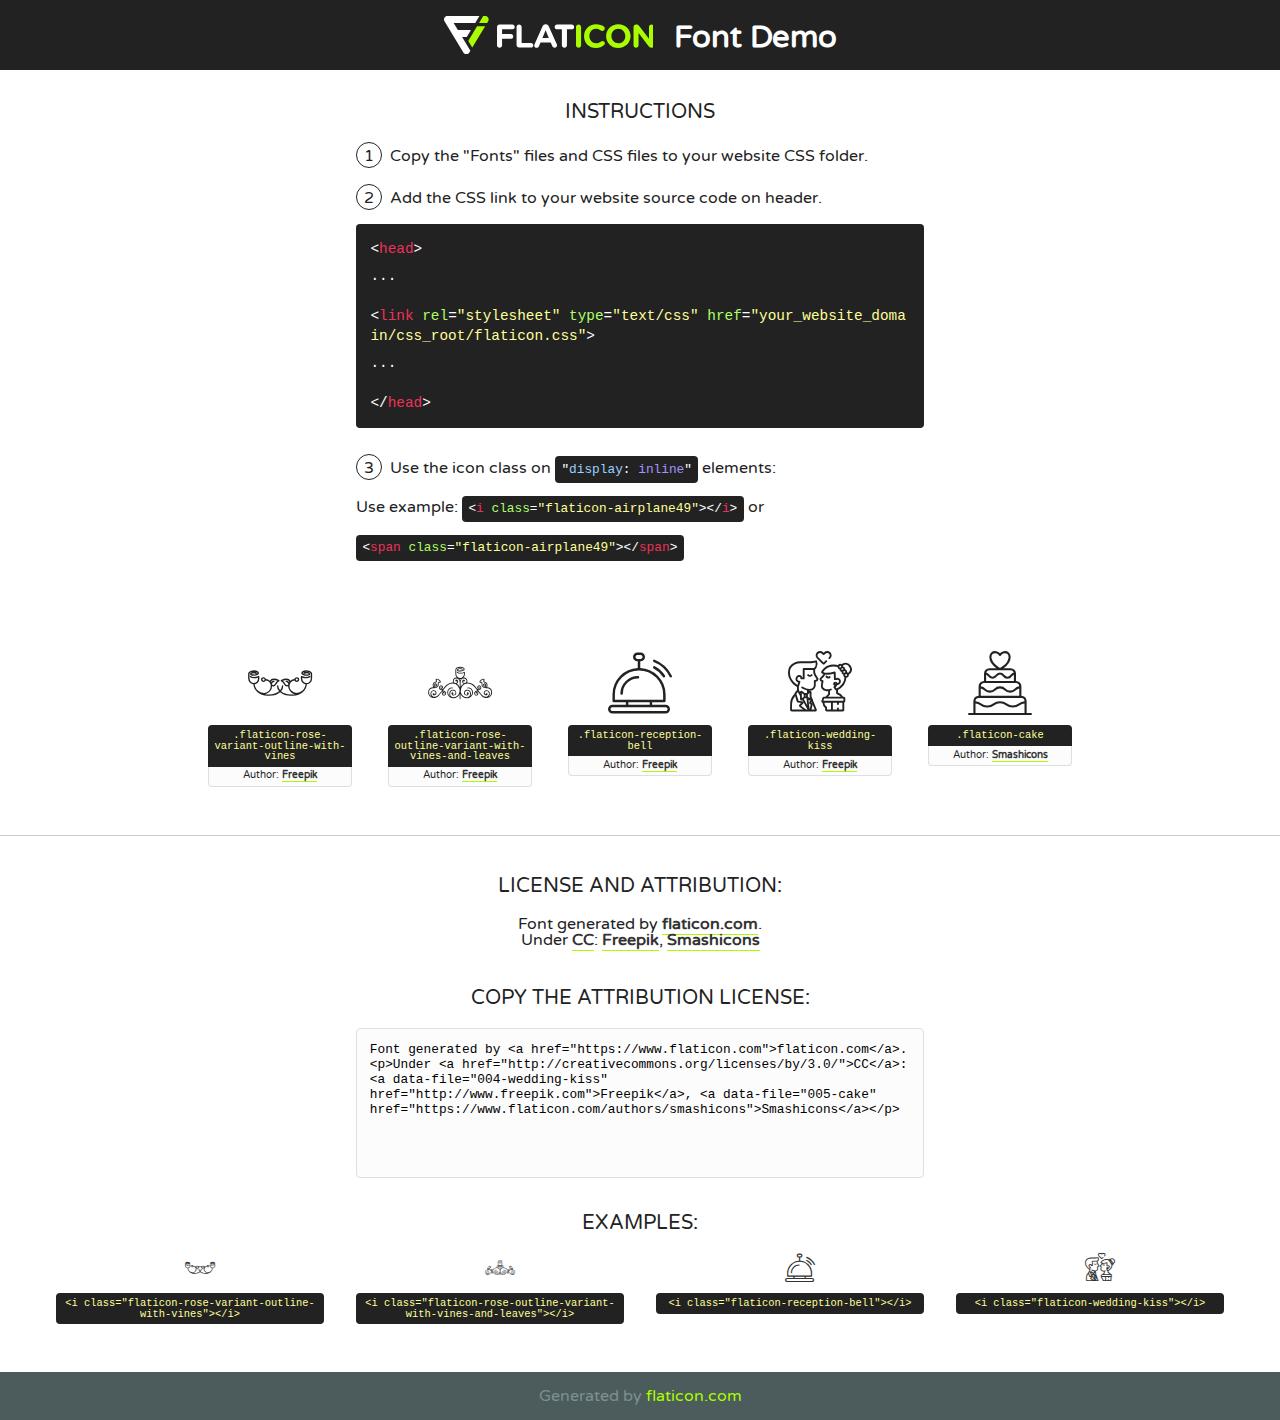
<file: static/fonts/flaticon/font/flaticon.html>
<!DOCTYPE html>
<!--
  Flaticon icon font: Flaticon
  Creation date: 30/08/2019 12:57
-->
<html>
<!DOCTYPE html>
<html>

<head>
    <title>Flaticon WebFont</title>
    <link href="http://fonts.googleapis.com/css?family=Varela+Round" rel="stylesheet" type="text/css" />
    <link rel="stylesheet" type="text/css" href="flaticon.css">
    <meta charset="UTF-8">
    <style>
    html, body, div, span, applet, object, iframe,
    h1, h2, h3, h4, h5, h6, p, blockquote, pre,
    a, abbr, acronym, address, big, cite, code,
    del, dfn, em, img, ins, kbd, q, s, samp,
    small, strike, strong, sub, sup, tt, var,
    b, u, i, center,
    dl, dt, dd, ol, ul, li,
    fieldset, form, label, legend,
    table, caption, tbody, tfoot, thead, tr, th, td,
    article, aside, canvas, details, embed, 
    figure, figcaption, footer, header, hgroup, 
    menu, nav, output, ruby, section, summary,
    time, mark, audio, video {
        margin: 0;
        padding: 0;
        border: 0;
        font-size: 100%;
        font: inherit;
        vertical-align: baseline;
    }
    /* HTML5 display-role reset for older browsers */
    article, aside, details, figcaption, figure, 
    footer, header, hgroup, menu, nav, section {
        display: block;
    }
    body {
        line-height: 1;
    }
    ol, ul {
        list-style: none;
    }
    blockquote, q {
        quotes: none;
    }
    blockquote:before, blockquote:after,
    q:before, q:after {
        content: '';
        content: none;
    }
    table {
        border-collapse: collapse;
        border-spacing: 0;
    }
    body {
        font-family: 'Varela Round', Helvetica, Arial, sans-serif;
        font-size: 16px;
        color: #222;
    }
    a {
        color: #333;
        border-bottom: 1px solid #a9fd00;
        font-weight: bold;
        text-decoration: none;
    }
    * {
        -moz-box-sizing: border-box;
        -webkit-box-sizing: border-box;
        box-sizing: border-box;
        margin: 0;
        padding: 0;
    }
    [class^="flaticon-"]:before, [class*=" flaticon-"]:before, [class^="flaticon-"]:after, [class*=" flaticon-"]:after {
        font-family: Flaticon;
        font-size: 30px;
        font-style: normal;
        margin-left: 20px;
        color: #333;
    }
    .wrapper {
        max-width: 600px;
        margin: auto;
        padding: 0 1em;
    }
    .title {
        font-size: 1.25em;
        text-align: center;
        margin-bottom: 1em;
        text-transform: uppercase;
    }
    header {
        text-align: center;
        background-color: #222;
        color: #fff;
        padding: 1em;
    }
    header .logo {
        width: 210px;
        height: 38px;
        display: inline-block;
        vertical-align: middle;
        margin-right: 1em;
        border: none;
    }
    header strong {
        font-size: 1.95em;
        font-weight: bold;
        vertical-align: middle;
        margin-top: 5px;
        display: inline-block;
    }
    .demo {
        margin: 2em auto;
        line-height: 1.25em;
    }
    .demo ul li {
        margin-bottom: 1em;
    }
    .demo ul li .num {
        color: #222;
        border-radius: 20px;
        display: inline-block;
        width: 26px;
        padding: 3px;
        height: 26px;
        text-align: center;
        margin-right: 0.5em;
        border: 1px solid #222;
    }
    .demo ul li code {
        background-color: #222;
        border-radius: 4px;
        padding: 0.25em 0.5em;
        display: inline-block;
        color: #fff;
        font-family: Consolas,Monaco,Lucida Console,Liberation Mono,DejaVu Sans Mono,Bitstream Vera Sans Mono,Courier New, monospace;
        font-weight: lighter;
        margin-top: 1em;
        font-size: 0.8em;
        word-break: break-all;
    }
    .demo ul li code.big {
        padding: 1em;
        font-size: 0.9em;
    }
    .demo ul li code .red {
        color: #EF3159;
    }
    .demo ul li code .green {
        color: #ACFF65;
    }
    .demo ul li code .yellow {
        color: #FFFF99;
    }
    .demo ul li code .blue {
        color: #99D3FF;
    }
    .demo ul li code .purple {
        color: #A295FF;
    }
    .demo ul li code .dots {
        margin-top: 0.5em;
        display: block;
    }
    #glyphs {
        border-bottom: 1px solid #ccc;
        padding: 2em 0;
        text-align: center;
    }
    .glyph {
        display: inline-block;
        width: 9em;
        margin: 1em;
        text-align: center;
        vertical-align: top;
        background: #FFF;
    }
    .glyph .glyph-icon {
        padding: 10px;
        display: block;
        font-family:"Flaticon";
        font-size: 64px;
        line-height: 1;
    }
    .glyph .glyph-icon:before {
        font-size: 64px;
        color: #222;
        margin-left: 0;
    }
    .class-name {
        font-size: 0.65em;
        background-color: #222;
        color: #fff;
        border-radius: 4px 4px 0 0;
        padding: 0.5em;
        color: #FFFF99;
        font-family: Consolas,Monaco,Lucida Console,Liberation Mono,DejaVu Sans Mono,Bitstream Vera Sans Mono,Courier New, monospace;
    }
    .author-name {
        font-size: 0.6em;
        background-color: #fcfcfd;
        border: 1px solid #DEDEE4;
        border-top: 0;
        border-radius: 0 0 4px 4px;
        padding: 0.5em;
    }
    .class-name:last-child {
        font-size: 10px;
        color:#888;
    }
    .class-name:last-child a {
        font-size: 10px;
        color:#555;
    }
    .class-name:last-child a:hover {
        color:#a9fd00;
    }
    .glyph > input {
        display: block;
        width: 100px;
        margin: 5px auto;
        text-align: center;
        font-size: 12px;
        cursor: text;
    }
    .glyph > input.icon-input {
        font-family:"Flaticon";
        font-size: 16px;
        margin-bottom: 10px;
    }
    .attribution .title {
        margin-top: 2em;
    }
    .attribution textarea {
        background-color: #fcfcfd;
        padding: 1em;
        border: none;
        box-shadow: none;
        border: 1px solid #DEDEE4;
        border-radius: 4px;
        resize: none;
        width: 100%;
        height: 150px;
        font-size: 0.8em;
        font-family: Consolas,Monaco,Lucida Console,Liberation Mono,DejaVu Sans Mono,Bitstream Vera Sans Mono,Courier New, monospace;
        -webkit-appearance: none;
    }
    .iconsuse {
        margin: 2em auto;
        text-align: center;
        max-width: 1200px;
    }
    .iconsuse:after {
        content: '';
        display: table;
        clear: both;
    }
    .iconsuse .image {
        float: left;
        width: 25%;
        padding: 0 1em;
    }
    .iconsuse .image p {
        margin-bottom: 1em;
    }
    .iconsuse .image span {
        display: block;
        font-size: 0.65em;
        background-color: #222;
        color: #fff;
        border-radius: 4px;
        padding: 0.5em;
        color: #FFFF99;
        margin-top: 1em;
        font-family: Consolas,Monaco,Lucida Console,Liberation Mono,DejaVu Sans Mono,Bitstream Vera Sans Mono,Courier New, monospace;
    }
    #footer {
        text-align: center;
        background-color: #4C5B5C;
        color: #7c9192;
        padding: 1em;
    }
    #footer a {
        border: none;
        color: #a9fd00;
        font-weight: normal;
    }
    @media (max-width: 960px) {
        .iconsuse .image {
            width: 50%;
        }
    }
    @media (max-width: 560px) {
        .iconsuse .image {
            width: 100%;
        }
    }
    </style>
</head>

<body class="characters-off">

    <header>
        <a href="https://www.flaticon.com" target="_blank" class="logo">
            <svg version="1.1" xmlns="http://www.w3.org/2000/svg" xmlns:xlink="http://www.w3.org/1999/xlink" xmlns:a="http://ns.adobe.com/AdobeSVGViewerExtensions/3.0/" viewBox="0 0 560.875 102.036" enable-background="new 0 0 560.875 102.036" xml:space="preserve">
                <defs>
                </defs>
                <g>
                    <g class="letters">
                        <path fill="#ffffff" d="M141.596,29.675c0-3.777,2.985-6.767,6.764-6.767h34.438c3.426,0,6.15,2.728,6.15,6.15
                        c0,3.43-2.724,6.149-6.15,6.149h-27.674v13.091h23.719c3.429,0,6.151,2.724,6.151,6.15c0,3.43-2.723,6.149-6.151,6.149h-23.719
                        v17.574c0,3.773-2.986,6.761-6.764,6.761c-3.779,0-6.764-2.989-6.764-6.761V29.675z"></path>
                        <path fill="#ffffff" d="M193.844,29.149c0-3.781,2.985-6.767,6.764-6.767c3.776,0,6.763,2.985,6.763,6.767v42.957h25.039
                        c3.426,0,6.149,2.726,6.149,6.153c0,3.425-2.723,6.15-6.149,6.15h-31.802c-3.779,0-6.764-2.986-6.764-6.768V29.149z"></path>
                        <path fill="#ffffff" d="M241.891,75.71l21.438-48.407c1.492-3.341,4.215-5.357,7.906-5.357h0.792
                        c3.686,0,6.323,2.017,7.815,5.357l21.439,48.407c0.436,0.967,0.701,1.845,0.701,2.723c0,3.602-2.809,6.501-6.414,6.501
                        c-3.161,0-5.269-1.845-6.499-4.655l-4.132-9.661h-27.059l-4.301,10.102c-1.144,2.631-3.426,4.214-6.237,4.214
                        c-3.517,0-6.24-2.81-6.24-6.325C241.1,77.64,241.451,76.677,241.891,75.71z M279.932,58.666l-8.521-20.297l-8.526,20.297H279.932
                        z"></path>
                        <path fill="#ffffff" d="M314.864,35.387H301.86c-3.429,0-6.239-2.813-6.239-6.238c0-3.429,2.811-6.24,6.239-6.24h39.533
                        c3.426,0,6.237,2.811,6.237,6.24c0,3.425-2.811,6.238-6.237,6.238h-13.001v42.785c0,3.773-2.99,6.761-6.764,6.761
                        c-3.779,0-6.764-2.989-6.764-6.761V35.387z"></path>
                        <path fill="#A9FD00" d="M352.615,29.149c0-3.781,2.985-6.767,6.767-6.767c3.774,0,6.761,2.985,6.761,6.767v49.024
                        c0,3.773-2.987,6.761-6.761,6.761c-3.781,0-6.767-2.989-6.767-6.761V29.149z"></path>
                        <path fill="#A9FD00" d="M374.132,53.836v-0.179c0-17.481,13.178-31.801,32.065-31.801c9.22,0,15.459,2.458,20.557,6.238
                        c1.402,1.054,2.637,2.985,2.637,5.357c0,3.692-2.985,6.59-6.681,6.59c-1.845,0-3.071-0.702-4.044-1.319
                        c-3.776-2.813-7.729-4.393-12.562-4.393c-10.364,0-17.831,8.611-17.831,19.154v0.173c0,10.542,7.291,19.329,17.831,19.329
                        c5.715,0,9.492-1.756,13.359-4.834c1.049-0.874,2.458-1.491,4.039-1.491c3.429,0,6.325,2.813,6.325,6.236
                        c0,2.106-1.056,3.78-2.282,4.834c-5.539,4.834-12.036,7.733-21.878,7.733C387.572,85.464,374.132,71.493,374.132,53.836z"></path>
                        <path fill="#A9FD00" d="M433.009,53.836v-0.179c0-17.481,13.79-31.801,32.766-31.801c18.981,0,32.592,14.143,32.592,31.628v0.173
                        c0,17.483-13.785,31.807-32.769,31.807C446.625,85.464,433.009,71.32,433.009,53.836z M484.224,53.836v-0.179
                        c0-10.539-7.725-19.326-18.626-19.326c-10.893,0-18.449,8.611-18.449,19.154v0.173c0,10.542,7.73,19.329,18.626,19.329
                        C476.676,72.986,484.224,64.378,484.224,53.836z"></path>
                        <path fill="#A9FD00" d="M506.233,29.321c0-3.774,2.99-6.763,6.767-6.763h1.401c3.252,0,5.183,1.583,7.029,3.953l26.093,34.265
                        V29.059c0-3.692,2.99-6.677,6.681-6.677c3.683,0,6.671,2.985,6.671,6.677v48.934c0,3.78-2.987,6.765-6.764,6.765h-0.436
                        c-3.257,0-5.188-1.581-7.034-3.953l-27.056-35.492v32.944c0,3.687-2.985,6.676-6.678,6.676c-3.683,0-6.673-2.989-6.673-6.676
                        V29.321z"></path>
                    </g>
                    <g class="insignia">
                        <path fill="#ffffff" d="M48.372,56.137h12.517l11.156-18.537H37.186L25.688,18.539h57.825L94.668,0H9.271
                        C5.925,0,2.842,1.801,1.198,4.716c-1.644,2.907-1.593,6.482,0.134,9.343l50.38,83.501c1.678,2.781,4.689,4.476,7.938,4.476
                        c3.246,0,6.257-1.695,7.935-4.476l2.898-4.804L48.372,56.137z"></path>
                        <g class="i">
                            <path fill="#A9FD00" d="M93.575,18.539h0.031v0.004l21.652,0.004l2.705-4.488c1.727-2.861,1.778-6.436,0.133-9.343
                            C116.454,1.801,113.371,0,110.026,0h-5.294L93.575,18.539z"></path>
                            <polygon fill="#A9FD00" points="88.291,27.356 64.725,66.486 75.519,84.404 109.942,27.356"></polygon>
                        </g>
                    </g>
                </g>
            </svg>
        </a>
        <strong>Font Demo</strong>
    </header>


    <section class="demo wrapper">

        <p class="title">Instructions</p>

        <ul>
            <li>
                <span class="num">1</span>Copy the "Fonts" files and CSS files to your website CSS folder.
            </li>
            <li>
                <span class="num">2</span>Add the CSS link to your website source code on header.
                <code class="big">
                    &lt;<span class="red">head</span>&gt;
                    <br/><span class="dots">...</span>
                    <br/>&lt;<span class="red">link</span> <span class="green">rel</span>=<span class="yellow">"stylesheet"</span> <span class="green">type</span>=<span class="yellow">"text/css"</span> <span class="green">href</span>=<span class="yellow">"your_website_domain/css_root/flaticon.css"</span>&gt;
                    <br/><span class="dots">...</span>
                    <br/>&lt;/<span class="red">head</span>&gt;
                </code>
            </li>

            <li>
                <p>
                    <span class="num">3</span>Use the icon class on <code>"<span class="blue">display</span>:<span class="purple"> inline</span>"</code> elements:
                    <br />
                    Use example: <code>&lt;<span class="red">i</span> <span class="green">class</span>=<span class="yellow">&quot;flaticon-airplane49&quot;</span>&gt;&lt;/<span class="red">i</span>&gt;</code> or <code>&lt;<span class="red">span</span> <span class="green">class</span>=<span class="yellow">&quot;flaticon-airplane49&quot;</span>&gt;&lt;/<span class="red">span</span>&gt;</code>
            </li>
        </ul>

    </section>




   <section id="glyphs">          
    
      
        <div class="glyph"><div class="glyph-icon flaticon-rose-variant-outline-with-vines"></div>
            <div class="class-name">.flaticon-rose-variant-outline-with-vines</div>
            <div class="author-name">Author: <a data-file="001-rose-variant-outline-with-vines" href="http://www.freepik.com">Freepik</a> </div> 
        </div>        
        
        <div class="glyph"><div class="glyph-icon flaticon-rose-outline-variant-with-vines-and-leaves"></div>
            <div class="class-name">.flaticon-rose-outline-variant-with-vines-and-leaves</div>
            <div class="author-name">Author: <a data-file="002-rose-outline-variant-with-vines-and-leaves" href="http://www.freepik.com">Freepik</a> </div> 
        </div>        
        
        <div class="glyph"><div class="glyph-icon flaticon-reception-bell"></div>
            <div class="class-name">.flaticon-reception-bell</div>
            <div class="author-name">Author: <a data-file="003-reception-bell" href="http://www.freepik.com">Freepik</a> </div> 
        </div>        
        
        <div class="glyph"><div class="glyph-icon flaticon-wedding-kiss"></div>
            <div class="class-name">.flaticon-wedding-kiss</div>
            <div class="author-name">Author: <a data-file="004-wedding-kiss" href="http://www.freepik.com">Freepik</a> </div> 
        </div>        
        
        <div class="glyph"><div class="glyph-icon flaticon-cake"></div>
            <div class="class-name">.flaticon-cake</div>
            <div class="author-name">Author: <a data-file="005-cake" href="https://www.flaticon.com/authors/smashicons">Smashicons</a> </div> 
        </div>        
        

    </section>



    <section class="attribution wrapper"   style="text-align:center;">

      <div class="title">License and attribution:</div><div class="attrDiv">Font generated by <a href="https://www.flaticon.com">flaticon.com</a>. <div><p>Under <a href="http://creativecommons.org/licenses/by/3.0/">CC</a>: <a data-file="004-wedding-kiss" href="http://www.freepik.com">Freepik</a>, <a data-file="005-cake" href="https://www.flaticon.com/authors/smashicons">Smashicons</a></p>  </div>
      </div>
      <div class="title">Copy the Attribution License:</div>

    <textarea onclick="this.focus();this.select();">Font generated by &lt;a href=&quot;https://www.flaticon.com&quot;&gt;flaticon.com&lt;/a&gt;. <p>Under <a href="http://creativecommons.org/licenses/by/3.0/">CC</a>: <a data-file="004-wedding-kiss" href="http://www.freepik.com">Freepik</a>, <a data-file="005-cake" href="https://www.flaticon.com/authors/smashicons">Smashicons</a></p>  
     </textarea>

    </section>

    <section class="iconsuse">

          <div class="title">Examples:</div>            
             
            <div class="image">
                <p>
                    <i class="glyph-icon flaticon-rose-variant-outline-with-vines"></i> 
                    <span>&lt;i class=&quot;flaticon-rose-variant-outline-with-vines&quot;&gt;&lt;/i&gt;</span>
                </p>
            </div>
            
            <div class="image">
                <p>
                    <i class="glyph-icon flaticon-rose-outline-variant-with-vines-and-leaves"></i> 
                    <span>&lt;i class=&quot;flaticon-rose-outline-variant-with-vines-and-leaves&quot;&gt;&lt;/i&gt;</span>
                </p>
            </div>
            
            <div class="image">
                <p>
                    <i class="glyph-icon flaticon-reception-bell"></i> 
                    <span>&lt;i class=&quot;flaticon-reception-bell&quot;&gt;&lt;/i&gt;</span>
                </p>
            </div>
            
            <div class="image">
                <p>
                    <i class="glyph-icon flaticon-wedding-kiss"></i> 
                    <span>&lt;i class=&quot;flaticon-wedding-kiss&quot;&gt;&lt;/i&gt;</span>
                </p>
            </div>
                       
        </div>
                            
    </section>

<div id="footer">
    <div>Generated by <a href="https://www.flaticon.com">flaticon.com</a>
    </div>
</div>



</body>
</html>
</file>
<file: static/fonts/flaticon/font/flaticon.css>
/*
  	Flaticon icon font: Flaticon
  	Creation date: 30/08/2019 12:57
  	*/

@font-face {
  font-family: "Flaticon";
  src: url("./Flaticon.eot");
  src: url("./Flaticon.eot?#iefix") format("embedded-opentype"),
       url("./Flaticon.woff2") format("woff2"),
       url("./Flaticon.woff") format("woff"),
       url("./Flaticon.ttf") format("truetype"),
       url("./Flaticon.svg#Flaticon") format("svg");
  font-weight: normal;
  font-style: normal;
}

@media screen and (-webkit-min-device-pixel-ratio:0) {
  @font-face {
    font-family: "Flaticon";
    src: url("./Flaticon.svg#Flaticon") format("svg");
  }
}

[class^="flaticon-"]:before, [class*=" flaticon-"]:before,
[class^="flaticon-"]:after, [class*=" flaticon-"]:after {   
  font-family: Flaticon;
        font-size: 20px;
font-style: normal;
margin-left: 20px;
}

.flaticon-rose-variant-outline-with-vines:before { content: "\f100"; }
.flaticon-rose-outline-variant-with-vines-and-leaves:before { content: "\f101"; }
.flaticon-reception-bell:before { content: "\f102"; }
.flaticon-wedding-kiss:before { content: "\f103"; }
.flaticon-cake:before { content: "\f104"; }
</file>
